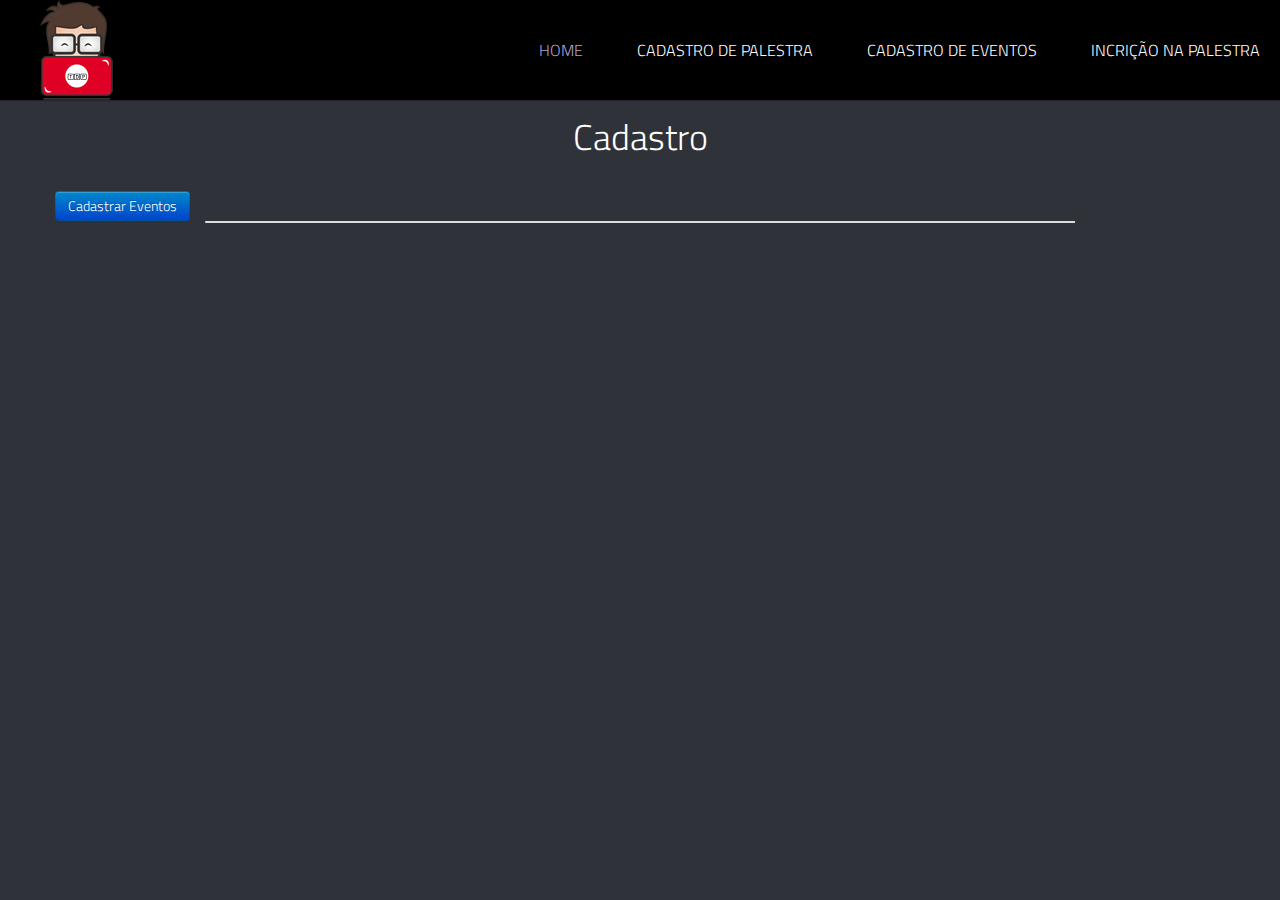
<file: front/cadastro-eventos.html>
<!DOCTYPE html>
<html lang="en-US">
<head>

	<!-- Meta Tags -->
	<meta http-equiv="Content-Type" content="text/html; charset=UTF-8" />

	<title>Tech Developers Party</title>

	<meta name="description" content="Insert Your Site Description" />

	<!-- Mobile -->
	<meta name="viewport" content="width=device-width, initial-scale=1.0">
	<meta name="HandheldFriendly" content="true"/>
	<meta name="MobileOptimized" content="320"/>



	<!-- Bootstrap -->
	<link href="_include/css/bootstrap.min.css" rel="stylesheet">
	<link href="_include/css/main.css" rel="stylesheet">
	<link href="_include/css/supersized.css" rel="stylesheet">
	<link href="_include/css/supersized.shutter.css" rel="stylesheet">
	<link href="_include/css/fancybox/jquery.fancybox.css" rel="stylesheet">
	<link href="_include/css/fonts.css" rel="stylesheet">
	<link href="_include/css/shortcodes.css" rel="stylesheet">
	<link href="_include/css/bootstrap-responsive.min.css" rel="stylesheet">
	<link href="_include/css/responsive.css" rel="stylesheet">
	<link href="_include/css/supersized.css" rel="stylesheet">
	<link href="_include/css/supersized.shutter.css" rel="stylesheet">
	<link href="_include/css/modal.css" rel="stylesheet">
	<!-- Google Fonte -->
	<link href='http://fonts.googleapis.com/css?family=Titillium+Web:400,200,200italic,300,300italic,400italic,600,600italic,700,700italic,900' rel='stylesheet' type='text/css'>

	<!-- Fav Icon -->
	<link rel="shortcut icon" href="_include/img/favicon.ico">

	<link rel="apple-touch-icon" href="_include/img/favicon.ico">
	<link rel="apple-touch-icon" sizes="114x114" href="_include/img/favicon.ico">
	<link rel="apple-touch-icon" sizes="72x72" href="_include/img/favicon.ico">
	<link rel="apple-touch-icon" sizes="144x144" href="_include/img/favicon.ico">

	<!-- Modernizr -->
	<script src="_include/js/modernizr.js"></script>
</head>

<body>

<!-- Header -->
<header>
	<div class="sticky-nav">
		<a id="mobile-nav" class="menu-nav" href="#menu-nav"></a>

		<div id="logo">
			<a id="goUp" href="#home-slider" title="Tech Developers Party">Tech Developers Party</a>
		</div>

		<nav id="menu">
			<ul id="menu-nav">
				<li class="current"><a href="index.html">Home</a></li>
				<li><a href="cadastro-palestras.html">Cadastro de Palestra</a></li>
				<li><a href="cadastro-eventos.html">Cadastro de Eventos</a></li>
				<li><a href="cadastro-usuario-palestras.html">Incrição na Palestra</a></li>
			</ul>
		</nav>
	</div>
</header>
<!-- End Header -->

<div class="container">
    <!-- Title Page -->
    <div class="row">
        <div class="span12">
            <div class="title-page-form">
                <h2 class="title">Cadastro</h2>

            </div>
        </div>
    </div>
<button id="myBtn" class="btn btn-primary">Cadastrar Eventos</button>

<div class="row">
	<div class="span9">
		<div class="table-responsive">
			<table class="table table-bordered" id="table" width="100%" cellspacing="0">
	            <thead id="colunas"></thead>
    	        <tbody id="valores"></tbody>
			</table>
		</div>
	</div>
</div>

<div class="row">
	<div class="span9" id="lista-eventos"></div>
</div>

<!-- Form -->
<div class="row">
	<div class="span9">
<!-- The Modal -->
<div id="myModal" class="modal">
	<!-- Modal content -->
	<div class="modal-content">
		<div class="modal-header">
		<span class="close">&times;</span>
		<h4>Cadastro de Eventos</h4>
		</div>
		<div class="modal-body">
		<form id="cadastro" method="POST" class="form-ficha">

				<div  class="form-inline">
					<input placeholder="Nome" class="input-l"  type="text" name="nome" / >
				</div>
	
				<div  class="form-inline">
					<label for="">Data Inicial: </label>
					<input type="date" name="datainicial">
				</div>

				<div  class="form-inline">
					<label for="">Data Final: </label>
					<input type="date" name="datafinal">
				</div>
				<div id="id-edit"></div>
				<input type="submit" id="cadastrar" name="cadastrar" value="Cadastrar" >
			</form>
		</div>
	</div>
</div>

<!-- End Footer -->

<!-- Back To Top -->
<a id="back-to-top" href="#">
	<i class="font-icon-arrow-simple-up"></i>
</a>
<!-- End Back to Top -->


<!-- Js -->
<script src="_include/js/jquery.min.js"></script>
<script src="_include/js/modal.js"></script>
<script src="_include/js/evento/cadastrarevento.js"></script>
<script src="_include/js/evento/deletarevento.js"></script>
<script src="_include/js/evento/editarevento.js"></script>
<script src="_include/js/evento/listarevento.js"></script>

<!-- End Js -->

</body>
</html>
</file>
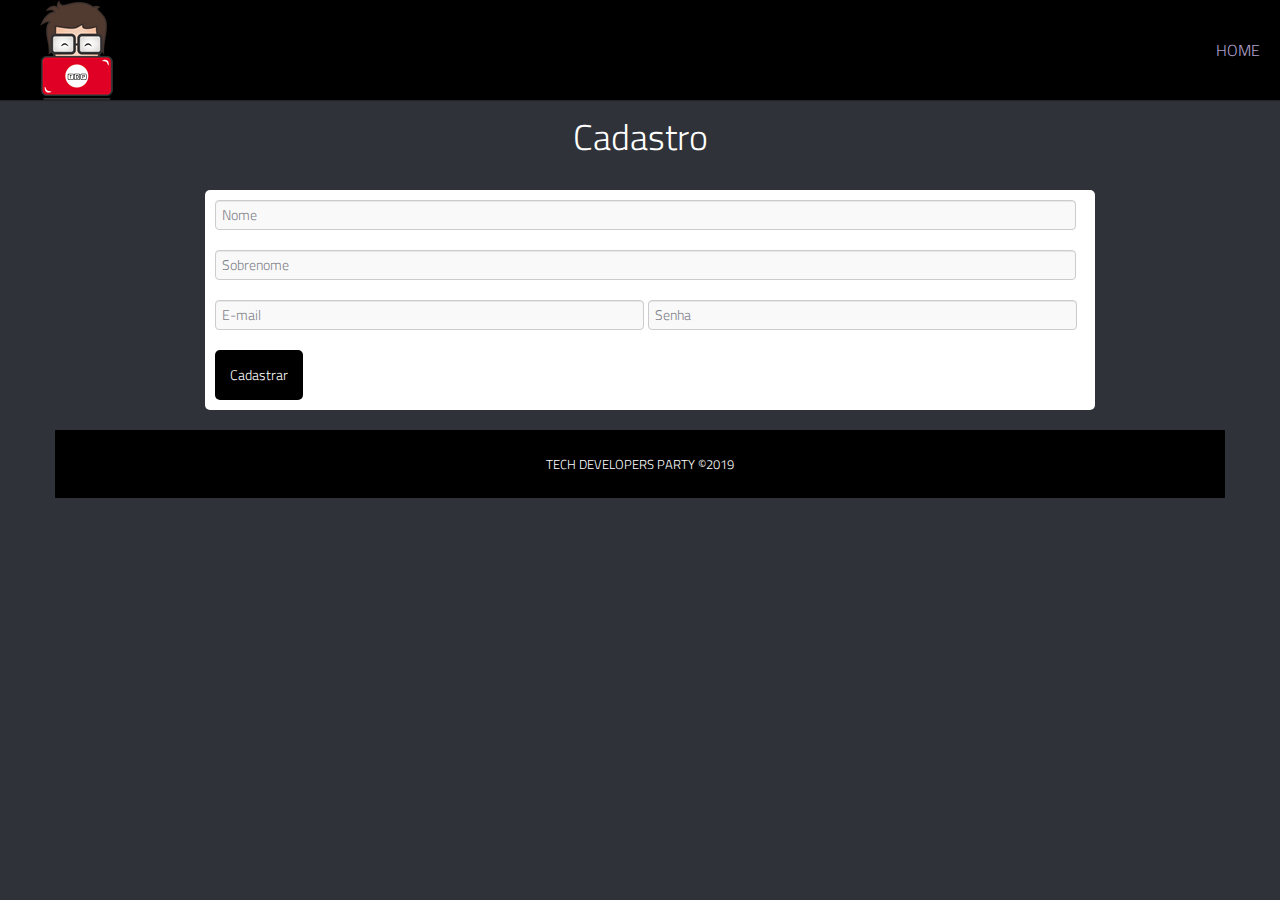
<file: front/ficha.html>
<!DOCTYPE html>
<html lang="en-US">
<head>

	<!-- Meta Tags -->
	<meta http-equiv="Content-Type" content="text/html; charset=UTF-8" />

	<title>Tech Developers Party</title>

	<meta name="description" content="Insert Your Site Description" />

	<!-- Mobile -->
	<meta name="viewport" content="width=device-width, initial-scale=1.0">
	<meta name="HandheldFriendly" content="true"/>
	<meta name="MobileOptimized" content="320"/>



	<!-- Bootstrap -->
	<link href="_include/css/bootstrap.min.css" rel="stylesheet">
	<link href="_include/css/main.css" rel="stylesheet">
	<link href="_include/css/supersized.css" rel="stylesheet">
	<link href="_include/css/supersized.shutter.css" rel="stylesheet">
	<link href="_include/css/fancybox/jquery.fancybox.css" rel="stylesheet">
	<link href="_include/css/fonts.css" rel="stylesheet">
	<link href="_include/css/shortcodes.css" rel="stylesheet">
	<link href="_include/css/bootstrap-responsive.min.css" rel="stylesheet">
	<link href="_include/css/responsive.css" rel="stylesheet">
	<link href="_include/css/supersized.css" rel="stylesheet">
	<link href="_include/css/supersized.shutter.css" rel="stylesheet">

	<!-- Google Fonte -->
	<link href='http://fonts.googleapis.com/css?family=Titillium+Web:400,200,200italic,300,300italic,400italic,600,600italic,700,700italic,900' rel='stylesheet' type='text/css'>

	<!-- Fav Icon -->
	<link rel="shortcut icon" href="_include/img/favicon.ico">

	<link rel="apple-touch-icon" href="_include/img/favicon.ico">
	<link rel="apple-touch-icon" sizes="114x114" href="_include/img/favicon.ico">
	<link rel="apple-touch-icon" sizes="72x72" href="_include/img/favicon.ico">
	<link rel="apple-touch-icon" sizes="144x144" href="_include/img/favicon.ico">

	<!-- Modernizr -->
	<script src="_include/js/modernizr.js"></script>

</head>

<body>

<!-- Header -->
<header>
	<div class="sticky-nav">
		<a id="mobile-nav" class="menu-nav" href="#menu-nav"></a>

		<div id="logo">
			<a id="goUp" href="#home-slider" title="Tech Developers Party">Tech Developers Party</a>
		</div>

		<nav id="menu">
			<ul id="menu-nav">
				<li class="current"><a href="index.html">Home</a></li>
			</ul>
		</nav>
	</div>
</header>
<!-- End Header -->

<div class="container">
    <!-- Title Page -->
    <div class="row">
        <div class="span12">
            <div class="title-page-form">
                <h2 class="title">Cadastro</h2>

            </div>
        </div>
    </div>

<!-- Form -->
<div class="row">
	<div class="span9">
		<form id="cadastro"  class="form-ficha">

			<div  class="form-inline">
				<input placeholder="Nome" class="input-l"  type="text" name="nome" / >
			</div>

			<div  class="form-inline">
				<input placeholder="Sobrenome" class="input-l"  type="text" name="sobrenome" / >
			</div>

			<div  class="form-inline">
				<input type="email" placeholder="E-mail"  name="email" />
				<input type="password" placeholder="Senha"  name="senha"/ >
			</div>
			<input type="submit" name="cadastrar" value="Cadastrar" >
		</form>
	</div>
</div>

<!-- End form -->

<!-- Footer -->
<footer>
	<p class="credits"> Tech Developers Party &copy;2019</p>
</footer>
<!-- End Footer -->

<!-- Back To Top -->
<a id="back-to-top" href="#">
	<i class="font-icon-arrow-simple-up"></i>
</a>
<!-- End Back to Top -->


<!-- Js -->
<script src="_include/js/jquery.min.js"></script>
<script src="_include/js/usuario/cadastrarusuario.js"></script>
<script src="_include/js/usuario/deletarusuario.js"></script>
<script src="_include/js/usuario/editarusuario.js"></script>
<script src="_include/js/usuario/listarusuario.js"></script>


<!-- End Js -->

</body>
</html>
</file>
<file: front/_include/css/main.css>
/*
Theme Name: Brushed
Theme URI: http://www.themes.alessioatzeni.com/html/brushed/
Author: Alessio Atzeni
Author URI: http://www.alessioatzeni.com
Description: Personal Website and Portfolio of Alessio Atzeni
Version: 1.0
*/


/* ==================================================
   Basic Styles
================================================== */

html, body {
	height: 100%;
}

html, hmtl a{
	width:100%;
	font-size: 100%;
	-webkit-text-size-adjust: 100%;
	-ms-text-size-adjust: 100%;
}

body{
	background:#2F3238;
	color:#7F8289;
	font-weight:300;
	font-size:16px;
	font-family: 'Titillium Web', sans-serif;
	line-height:28px;
}


a{
	color:#fff;
	text-decoration: none;
	cursor: pointer;

	-webkit-transition: color 0.1s linear 0s;
	   -moz-transition: color 0.1s linear 0s;
		 -o-transition: color 0.1s linear 0s;
		    transition: color 0.1s linear 0s;
}

a:hover,
a:active,
a:focus{
	outline: 0;
	color:#68519E;
	text-decoration:none;
}

a img {
	border: none;
}

a > img {
	vertical-align: bottom;
}

img {
	max-width: none;
}

strong {
  	font-weight: 500;
}

p {
	margin: 0 0 30px;
}

hr {
	border-style: dashed;
	border-color: #3C3F45;
	border-bottom: none;
	border-left: none;
	border-right: none;
	margin: 50px 0;
}

.align_left{
	float:left;
	margin:0 25px 0 0px!important;
}

.align_right{
	float:right;
	margin:0 0 0 25px!important;
}

.text_align_left {
	text-align: left;
}

.text_align_center {
	text-align: center;
}

.text_align_right {
	text-align: right;
}

.color-text {
    color: #68519E;
}

.through{
	text-decoration:line-through;
}

input, button, select, textarea {
	font-weight: 300;
	font-family: 'Titillium Web', sans-serif;
	outline: 0;
}

input:focus,
textarea:focus,
input[type="text"]:focus {
	outline: 0;
}

input:-moz-placeholder,
textarea:-moz-placeholder {
  color: #7F8289;
}

input:-ms-input-placeholder,
textarea:-ms-input-placeholder {
  color: #7F8289;
}

input::-webkit-input-placeholder,
textarea::-webkit-input-placeholder {
  color: #7F8289;
}

/* ==================================================
   Code and Pre
================================================== */

code,
pre {
  	padding: 0 3px 2px;
  	-webkit-border-radius: 3px;
       -moz-border-radius: 3px;
            border-radius: 3px;
  	color: #232527;
  	font-size: 12px;
  	font-family: Monaco, Menlo, Consolas, "Courier New", monospace;
}

code {
  	padding: 2px 4px;
  	border: 1px solid #dde4e9;
  	background-color: #F6F6F6;
  	color: #232527;
  	white-space: nowrap;
}

pre {
  	display: block;
  	margin: 70px 50px;
  	padding: 30px;
  	border: 1px solid #dde4e9;
  	-webkit-border-radius: 4px;
       -moz-border-radius: 4px;
            border-radius: 4px;
  	background-color: #FCFCFC;
  	white-space: pre;
  	white-space: pre-wrap;
  	word-wrap: break-word;
  	word-break: break-all;
  	font-size: 12px;
  	line-height: 20px;
}

pre code {
  	padding: 0;
  	border: 0;
  	background-color: transparent;
  	color: inherit;
  	white-space: pre;
  	white-space: pre-wrap;
}

.pre-scrollable {
  	overflow-y: scroll;
  	max-height: 340px;
}


/* ==================================================
   Typography
================================================== */

h1,
h2,
h3,
h4,
h5,
h6{
	margin:20px 0 0 20px 0;
	color:#FFFFFF;
	font-weight:300;
	font-family: 'Titillium Web', sans-serif;
	line-height:1.5em;
}

h1{
	font-size:48px;
}

h2{
	font-size:36px;
}

h3{
	font-size:24px;
}

h4{
	font-size:20px;
}

h5{
	font-size:18px;
}

h6{
	font-size:16px;
}

h3.spec {
	color: #68519E;
    font-size: 24px;
    font-weight: 300;
    line-height: 1em;
    margin-bottom: 30px;
    text-transform: uppercase;
}


/* ==================================================
   Margin Bottom Sets
================================================== */

.margin-0{
	margin-bottom:0 !important;
}

.margin-10{
	margin-bottom:10px !important;
}

.margin-15{
	margin-bottom:15px !important;
}

.margin-20{
	margin-bottom:20px !important;
}

.margin-30{
	margin-bottom:30px !important;
}

.margin-40{
	margin-bottom:40px !important;
}

.margin-50{
	margin-bottom:50px !important;
}

.margin-60{
	margin-bottom:60px !important;
}

.margin-70{
	margin-bottom:70px !important;
}

.margin-80{
	margin-bottom:80px !important;
}

/* ==================================================
   Home Slider
================================================== */

#home-slider {
	position: relative;
	overflow: hidden;
	height: 83%;
}

#home-slider .overlay {
	position: absolute;
	width: 100%;
	height: 100%;
	opacity: 0.7;
	filter: alpha(opacity=70);
	z-index: 0;
}

#home-slider .slider-text {
	position: absolute;
	left: 50%;
	top: 50%;
	margin: -150px 0 0 -585px;
	width: 1170px;
	height: 250px;
	text-align: center;
	z-index: 2;
}

#home-slider #slidecaption {
	width: 100%;
	line-height: 250px;
	margin: 0;
	text-align: center;
	text-shadow: none;
}

#home-slider .slide-content {
	font-size: 60px;
	color: #68519E;
	letter-spacing: -3px;
	text-transform: uppercase;
}

#home-slider .control-nav {
	position: absolute;
	width: 100%;
	background: #68519E;
	height: 50px;
	bottom: 0;
	z-index: 2;
}

#home-slider #nextslide,
#home-slider #prevslide {
	background-image: none;
	background-color: #68519E;
	display: inline-block;
	margin: 0;
	position: relative;
	top: 0;
	left: 0;
	right: 0;
	width: 50px;
	height: 50px;
	opacity: 1;
	filter: alpha(opacity=100);

	-webkit-transition: background 0.1s linear 0s;
	   -moz-transition: background 0.1s linear 0s;
		 -o-transition: background 0.1s linear 0s;
		    transition: background 0.1s linear 0s;
}

#home-slider #nextslide {
	margin-left: -3px;
}

#home-slider #nextsection {
	float:right;
}

#home-slider #nextslide:hover,
#home-slider #prevslide:hover {
	background-color:#B0A2D1;
}

#home-slider #nextslide i,
#home-slider #prevslide i {
	font-size: 16px;
	color: #FFFFFF;
	position: absolute;
	left: 50%;
	top: 50%;
	margin-top: -7px;
	line-height: 1em;
}

#home-slider #nextslide i {
	margin-left: -8px;
}

#home-slider #prevslide i {
	margin-left: -9px;
}

#home-slider ul#slide-list {
	top: 50%;
	padding: 0;
	margin:-6px 0 0 0;
}

#home-slider ul#slide-list li {
	margin-right: 12px;
}

#home-slider ul#slide-list li:last-child {
	margin-right: 0;
}

#home-slider ul#slide-list li a {
	background-color: #fff;
	background-image: none;
	width: 12px;
	height: 12px;

	-webkit-border-radius: 999px;
	-moz-border-radius: 999px;
	border-radius: 999px;

	-webkit-transition: background 0.1s linear 0s;
	   -moz-transition: background 0.1s linear 0s;
		 -o-transition: background 0.1s linear 0s;
		    transition: background 0.1s linear 0s;
}

#home-slider ul#slide-list li a:hover {
	background-color: #B0A2D1;
}

#home-slider ul#slide-list li.current-slide a,
#home-slider ul#slide-list li.current-slide a:hover {
	background-color: #B0A2D1;
}

#home-slider #nextsection {
	background-color: #68519E;
	margin: 0;
	position: relative;
	float:right;
	width: 50px;
	height: 50px;

	-webkit-transition: background 0.1s linear 0s;
	   -moz-transition: background 0.1s linear 0s;
		 -o-transition: background 0.1s linear 0s;
		    transition: background 0.1s linear 0s;
}

#home-slider #nextsection:hover {
	background-color: #B0A2D1;
}

#home-slider #nextsection i {
	font-size: 16px;
	color: #FFFFFF;
	position: absolute;
	left: 50%;
	top: 50%;
	margin-top: -7px;
	line-height: 1em;
}

#home-slider #nextsection i {
	margin-left: -7px;
}


/* ==================================================
   Header
================================================== */

header {
	width: 100%;
	z-index: 99;
}

header .sticky-nav {
	position: relative;
	width: 100%;
	height: 100px;
	background: #000;
	z-index: 1001;

	-webkit-box-shadow: 0 1px 1px rgba(0, 0, 0, 0.25);
	-moz-box-shadow: 0 1px 1px rgba(0, 0, 0, 0.25);
	box-shadow: 0 1px 1px rgba(0, 0, 0, 0.25);
}

header .sticky-nav.stuck {
	position: fixed;
	top: 0;
	left: 0;
	z-index: 1001;
}

header #logo {
	color: #FFFFFF;
	float: left;
	padding:  0;
	margin-left: 40px;
}

header #logo a {
	background: url(../img/logo.png) no-repeat;
	width: 73px;
	height: 100px;
	text-indent: -9999px;
	display: block;
	opacity: 1;
	filter: alpha(opacity=100);

	-webkit-transition: opacity 0.25s ease-in-out 0s;
	   -moz-transition: opacity 0.25s ease-in-out 0s;
		 -o-transition: opacity 0.25s ease-in-out 0s;
		    transition: opacity 0.25s ease-in-out 0s;
}

header #logo a:hover {
	opacity: 0.65;
	filter: alpha(opacity=65);
}

nav#menu {
	float: right;
	margin-right: 20px;
}

nav#menu #menu-nav {
	margin: 0;
	padding: 0;
}

nav#menu #menu-nav li {
	list-style: none;
	display: inline-block;
	margin-left: 50px;
}

nav#menu #menu-nav li:first-child {
	margin-left: 0;
}

nav#menu #menu-nav li a {
	color: #FFFFFF;
	font-size: 16px;
	font-weight: 300;
	/*line-height: 60px;*/
	display: block;
	text-transform: uppercase;
	margin-top: 40px;
}

nav#menu #menu-nav li.current a,
nav#menu #menu-nav li a:hover {
	color: #B0A2D1;
}


/* ==================================================
   Mobile Navigation
================================================== */

#mobile-nav {
	display: none;
}

.menu-nav {
	background:url(../img/menu-mobile.png) 0 0 no-repeat;
	width: 16px;
	height: 16px;
	display: block;
	margin: 22px 0 0 0;

	-webkit-transform: rotate(0deg);
	   -moz-transform: rotate(0deg);
		-ms-transform: rotate(0deg);
		 -o-transform: rotate(0deg);
			transform: rotate(0deg);

	-webkit-transition: -webkit-transform 250ms ease-out 0s;
	   -moz-transition: -moz-transform 250ms ease-out 0s;
		 -o-transition: -o-transform 250ms ease-out 0s;
		    transition: transform 250ms ease-out 0s;
}

.menu-nav.open {
	background-position: 0 -16px;

	-webkit-transform: rotate(-180deg);
	   -moz-transform: rotate(-180deg);
		-ms-transform: rotate(-180deg);
		 -o-transform: rotate(-180deg);
			transform: rotate(-180deg);

	-webkit-transition: -webkit-transform 250ms ease-out 0s;
	   -moz-transition: -moz-transform 250ms ease-out 0s;
		 -o-transition: -o-transform 250ms ease-out 0s;
		    transition: transform 250ms ease-out 0s;
}

#navigation-mobile {
	display: none;
	text-align: center;
	width: 100%;
	background: #26292E;
	border-bottom: 1px solid #2F3238;
	position: relative;
	float: left;
	z-index: 9999;
}

#navigation-mobile li {
	list-style: none;
	border-top: 1px solid #2F3238;
}

#navigation-mobile li a{
	display: block;
	font-size: 16px;
	text-transform: uppercase;
	padding: 20px 0;
}


/* ==================================================
   Section Page
================================================== */

.page {
	background: #eae9ea;
	padding: 100px 0;
	position: relative;
	z-index: 99;
}

.page-alternate {
	background: #ffffff;
	padding: 100px 0;
	position: relative;
	z-index: 99;
}

.title-page {
	text-align: center;
	margin-bottom: 100px;
}

.title-page .title {
	font-size: 48px;
	margin: 0 0 10px 0;
	color:#68519E;
}

.title-page .title-description {
	font-size: 24px;
	font-weight: 200;
	margin: 0;
	color:#000;
}
.top-table{
	background-color:#ba9cff;
}

/* ==================================================
   Section Portfolio
================================================== */

.type-work {
	color: #FFFFFF;
	font-size: 24px;
	font-weight: 300;
	margin-bottom: 30px;
	line-height: 1em;
	text-transform: uppercase;
}

.work-nav #filters {
	margin: 0;
	padding: 0;
	list-style: none;
}

.work-nav #filters li {
	margin: 0 0 30px 0;
	padding: 0;
}

.work-nav #filters li a {
	color: #7F8289;
	font-size: 16px;
	display: block;
}

.work-nav #filters li a:hover {
	color: #FFFFFF;
}

.work-nav #filters li a.selected {
	color: #68519E;
}

#thumbs {
	margin: 0;
	padding: 0;
}

#thumbs li {
	list-style-type: none;
}

.item-thumbs {
	position: relative;
	overflow: hidden;
	margin-bottom: 30px;
	cursor: pointer;
}

.item-thumbs a + img {
	width: 100%;
}

.item-thumbs .hover-wrap {
	position: absolute;
	display: block;
	width: 100%;
	height: 100%;

	opacity: 0;
	filter: alpha(opacity=0);

	-webkit-transition: all 450ms ease-out 0s;
	   -moz-transition: all 450ms ease-out 0s;
		 -o-transition: all 450ms ease-out 0s;
		    transition: all 450ms ease-out 0s;

	-webkit-transform: rotateY(180deg) scale(0.5,0.5);
	   -moz-transform: rotateY(180deg) scale(0.5,0.5);
		-ms-transform: rotateY(180deg) scale(0.5,0.5);
		 -o-transform: rotateY(180deg) scale(0.5,0.5);
			transform: rotateY(180deg) scale(0.5,0.5);
}

.item-thumbs:hover .hover-wrap,
.item-thumbs.active .hover-wrap {
	opacity: 1;
	filter: alpha(opacity=100);

	-webkit-transform: rotateY(0deg) scale(1,1);
	   -moz-transform: rotateY(0deg) scale(1,1);
		-ms-transform: rotateY(0deg) scale(1,1);
		 -o-transform: rotateY(0deg) scale(1,1);
		    transform: rotateY(0deg) scale(1,1);
}

.item-thumbs .hover-wrap .overlay-img {
	position: absolute;
	width: 100%;
	height: 100%;
	background: #68519E;

	opacity: 0.80;
	filter: alpha(opacity=80);
}

.item-thumbs .hover-wrap .overlay-img-thumb {
	position: absolute;
	top: 50%;
	left: 50%;
	margin: -16px 0 0 -16px;
	color: #FFFFFF;
	font-size: 32px;
	line-height: 1em;

	opacity: 1;
	filter: alpha(opacity=100);
}


/* ==================================================
   About Section
================================================== */

.profile-name {
	margin-bottom: 15px;
	color:#68519E;
}

.profile-description {
	margin-bottom: 25px;
}

.image-wrap {
	position: relative;
	overflow: hidden;
	margin-bottom: 25px;
	cursor: pointer;
}

.image-wrap img {
	width: 100%;
}

.image-wrap  .hover-wrap {
	position: absolute;
	display: block;
	width: 100%;
	height: 100%;

	opacity: 0;
	filter: alpha(opacity=0);

	-webkit-transition: all 450ms ease-out 0s;
	   -moz-transition: all 450ms ease-out 0s;
		 -o-transition: all 450ms ease-out 0s;
		    transition: all 450ms ease-out 0s;

	-webkit-transform: rotateY(180deg) scale(0.5,0.5);
	   -moz-transform: rotateY(180deg) scale(0.5,0.5);
		-ms-transform: rotateY(180deg) scale(0.5,0.5);
		 -o-transform: rotateY(180deg) scale(0.5,0.5);
			transform: rotateY(180deg) scale(0.5,0.5);
}

.image-wrap:hover .hover-wrap,
.image-wrap.active .hover-wrap {
	opacity: 1;
	filter: alpha(opacity=100);

	-webkit-transform: rotateY(0deg) scale(1,1);
	   -moz-transform: rotateY(0deg) scale(1,1);
		-ms-transform: rotateY(0deg) scale(1,1);
		 -o-transform: rotateY(0deg) scale(1,1);
		    transform: rotateY(0deg) scale(1,1);
}

.image-wrap .hover-wrap .overlay-img {
	position: absolute;
	width: 100%;
	height: 100%;
	background: #68519E;

	opacity: 0.80;
	filter: alpha(opacity=80);
}

.image-wrap .hover-wrap .overlay-text-thumb {
	position: absolute;
	width: 100%;
	height: 32px;
	top: 50%;
	margin: -16px 0 0 0;
	color: #FFFFFF;
	font-size: 20px;
	font-weight: 300;
	line-height: 32px;
	text-transform: uppercase;
	text-align: center;

	opacity: 1;
	filter: alpha(opacity=100);
}

.social-icons {
	margin: 0;
	padding: 0;
}

.social-icons li {
	display: inline-block;
	margin-left: 15px;
}

.social-icons li:first-child {
	margin-left: 0;
}

.social-icons li a{
	color: #FFFFFF;
	font-size: 16px;
	line-height: 1em;
	width: 16px;
	height: 16px;

	opacity: 0.3;
	filter: alpha(opacity=30);

	-webkit-transition: opacity 0.1s linear 0s;
	   -moz-transition: opacity 0.1s linear 0s;
		 -o-transition: opacity 0.1s linear 0s;
		    transition: opacity 0.1s linear 0s;
}

.social-icons li a:hover{
	opacity: 1;
	filter: alpha(opacity=100);
}

.box-fotos{
	display: inline-block;
    width: 24%;
    float: left;
    box-sizing: border-box;
    -webkit-transition: all .10s ease-in;
    overflow: hidden;
}

.box-fotos img {
    width: 200px;
    height:150px;
    margin-bottom: 10px;
    transition-duration: 0.3s;
    transition-timing-function: ease-out;
    transition-property: opacity,transform,filter;
   }

.box-fotos img:hover {
    -webkit-transform: scale(1.1);
    opacity: 0.5;
    filter: alpha(opacity=50);
}

/* ==================================================
   Contact Section
================================================== */

.contact-details h3 {
	color: #FFFFFF;
    font-size: 24px;
    font-weight: 300;
    margin-bottom: 30px;
	line-height: 1em;
    text-transform: uppercase;
}

.contact-details ul {
	margin: 0;
	padding: 0;
	list-style: none;
}

.contact-details ul li {
	margin: 0 0 20px;
	line-height: 28px;
	padding: 0;
}

#contact-form {
	margin-bottom: 0;
}

#contact-form p {
	margin-bottom: 1px;
}

#contact-form input,
#contact-form textarea {
    border: none;
	-webkit-border-radius: 0;
	-moz-border-radius: 0;
    border-radius: 0;

    -webkit-box-shadow: none;
	-moz-box-shadow: none;
	box-shadow: none;

	background: #000;
    color: #FFF;
    font-size: 16px;
    height: auto;
    padding: 15px;
	margin: 0;

    resize: none;
}

#contact-form input {
    width: 100%;
	-webkit-box-sizing: border-box;
	-moz-box-sizing: border-box;
	box-sizing: border-box;
}

#contact-form textarea {
    width: 100%;
	resize: vertical;
	-webkit-box-sizing: border-box;
	-moz-box-sizing: border-box;
	box-sizing: border-box;
}

#contact-form .submit {
    background: #000;
    color: #fff;
    cursor: pointer;
    display: inline-block;
    font-size: 18px;
    font-weight: 500;
    padding: 16px 40px;
    text-align: center;
    vertical-align: middle;
    width: auto;
	margin-top: 30px;

	-webkit-transition: background 0.1s linear 0s, color 0.1s linear 0s;
	   -moz-transition: background 0.1s linear 0s, color 0.1s linear 0s;
		 -o-transition: background 0.1s linear 0s, color 0.1s linear 0s;
		    transition: background 0.1s linear 0s, color 0.1s linear 0s;
}

#contact-form .submit:hover {
    background: #68519E;
    color: #FFFFFF;
}

#response {
	margin-top: 20px;
	color: #FFFFFF;

}


/* ==================================================
   Twitter Feed
================================================== */

#twitter-feed {
	padding: 100px 0 90px;
	text-align: center;
}

#twitter-feed .follow {
	position: absolute;
	bottom: 30px;
	left: 50%;
	margin-left: -8px;
	font-size: 16px;
}

#ticker .tweet_list {
	margin: 0;
	padding: 0;
	height: 64px;
	list-style: none;
	overflow-y: hidden;
}

#ticker .tweet_list li {
	font-size: 18px;
	height: 64px;
	line-height: 28px;
	overflow: hidden;
}

#ticker .tweet_list .tweet_time a {
	color: #7f8289;
	font-size: 14px;
	font-style: italic;
	margin-left: 10px;
}

#ticker .tweet_list .tweet_time a:hover {
	color: #FFFFFF;
}


/* ==================================================
   Social Area
================================================== */

#social-area {
    text-align: center;
}

#social-area #social ul {
	margin: 0;
	padding: 0;
}

#social-area #social ul li {
	display: inline-block;
	margin-left: 30px;
	list-style: none;
	cursor: pointer;
}

#social-area #social ul li:first-child {
	margin-left: 0;
}

#social ul li a {
	display: block;
	width: 70px;
	height: 70px;

	background: #26292E;

	-webkit-transition: all 400ms ease-out 0s;
	   -moz-transition: all 400ms ease-out 0s;
		 -o-transition: all 400ms ease-out 0s;
		    transition: all 400ms ease-out 0s;

	-webkit-transform: rotateY(180deg);
	   -moz-transform: rotateY(180deg);
		-ms-transform: rotateY(180deg);
		 -o-transform: rotateY(180deg);
			transform: rotateY(180deg);
}

#social ul li a span {
	display: inline-block;
	margin: 0;
	color: #55606a;
	font-size: 32px;
	line-height: 70px;

	opacity: 0.3;
	filter: alpha(opacity=30);

	-webkit-transition: all 400ms ease-out 0s;
	   -moz-transition: all 400ms ease-out 0s;
		 -o-transition: all 400ms ease-out 0s;
		    transition: all 400ms ease-out 0s;

	-webkit-transform: rotateY(180deg);
	   -moz-transform: rotateY(180deg);
		-ms-transform: rotateY(180deg);
		 -o-transform: rotateY(180deg);
			transform: rotateY(180deg);
}

#social ul li:hover a,
#social ul li.active a {
	background-color: #68519E;

	-webkit-transform: rotateY(0deg);
	   -moz-transform: rotateY(0deg);
		-ms-transform: rotateY(0deg);
		 -o-transform: rotateY(0deg);
		    transform: rotateY(0deg);
}

#social ul li:hover a span,
#social ul li.active a span {
	color: #FFFFFF;
	opacity: 1;
	filter: alpha(opacity=100);

	-webkit-transform: rotateY(0deg);
	   -moz-transform: rotateY(0deg);
		-ms-transform: rotateY(0deg);
		 -o-transform: rotateY(0deg);
			transform: rotateY(0deg);
}

/* ==================================================
   Footer
================================================== */

footer {
	position: relative;
	width: 100%;
	height: auto;
	background: #000;
	text-align: center;
	z-index: 99;
}

footer .credits {
	color: #FFFFFF;
	font-size: 13px;
	margin-bottom: 0;
	padding: 20px 0;
	text-transform: uppercase;
}

/* ==================================================
   Back to Top
================================================== */

#back-to-top {
	display: none;
	background-color: #3C3F45;
	margin: 0;
	position: fixed;
	bottom: 0;
	right: 0;
	width: 50px;
	height: 50px;
	z-index: 99;

	-webkit-transition: background 0.1s linear 0s;
	   -moz-transition: background 0.1s linear 0s;
		 -o-transition: background 0.1s linear 0s;
		    transition: background 0.1s linear 0s;
}

#back-to-top:hover {
	background-color:#68519E;
}

#back-to-top i {
	font-size: 16px;
	color: #FFFFFF;
	position: absolute;
	left: 50%;
	top: 50%;
	margin-top: -7px;
	line-height: 1em;
}

#back-to-top i {
	margin-left: -7px;
}


/* ==================================================
   Preloader
================================================== */

#jpreOverlay,
#jSplash {
	background-color: #2F3238;
	position: absolute;
	width: 100%;
	height: 100%;
	z-index: 700;
}

#jpreSlide{
	position: absolute;
	top: 50% !important;
	left: 50% !important;
	margin: -50px 0 0 -50px;
	width: 100px;
	height: 100px;
}

#jpreLoader {
	position: relative !important;
	width: 100% !important;
	height: 100% !important;
	top: 0 !important;
}

#jprePercentage {
	width: 50px;
	height: 50px !important;
	line-height: 50px;
	position: absolute !important;
	text-align: center;
	left: 50%;
	top: 50%;
	margin: -25px 0 0 -25px;
	z-index: 800;

	font-size: 24px;
	color: #FFFFFF;

	-webkit-animation: circle 1s infinite forwards;
	   -moz-animation: circle 1s infinite forwards;
		-ms-animation: circle 1s infinite forwards;
		 -o-animation: circle 1s infinite forwards;
			animation: circle 1s infinite forwards;
}

#circle {
	position: absolute;
	top: 50%;
	left: 50%;
	z-index: 11;
	margin: -50px 0 0 -50px;
	width: 100px;
	height: 100px;
	background: #68519E;
	-webkit-border-radius: 999px;
	-moz-border-radius: 999px;
	border-radius: 999px;
	opacity: 0;
	filter: alpha(opacity=0);

	-webkit-animation: circle 1s infinite forwards;
	   -moz-animation: circle 1s infinite forwards;
		-ms-animation: circle 1s infinite forwards;
			animation: circle 1s infinite forwards;
}

@-webkit-keyframes circle {
	0% {-webkit-transform: rotateY(0deg);
		-webkit-animation-timing-function: ease-in;
	}
	50% {-webkit-transform: rotateY(180deg);
		-webkit-animation-timing-function: ease-out;
	}
	100% {-webkit-transform: rotateY(0deg);
		-webkit-animation-timing-function: ease-in;
	}
}

@-moz-keyframes circle {
	0% {-moz-transform: rotateY(0deg);
	}
	50% {-moz-transform: rotateY(180deg);
		-moz-animation-timing-function: ease-out;
	}
	100% {-moz-transform: rotateY(0deg);
		-moz-animation-timing-function: ease-in;
	}
}

@-ms-keyframes circle {
	0% {-ms-transform: rotateY(0deg);
		-ms-animation-timing-function: ease-in;
	}
	50% {-ms-transform: rotateY(180deg);
		-ms-animation-timing-function: ease-out;
	}
	100% {-ms-transform: rotateY(0deg);
		-ms-animation-timing-function: ease-in;
	}
}

@-o-keyframes circle {
	0% {-o-transform: rotateY(0deg);
		-o-animation-timing-function: ease-in;
	}
	50% {-o-transform: rotateY(180deg);
		-o-animation-timing-function: ease-out;
	}
	100% {-o-transform: rotateY(0deg);
		-o-animation-timing-function: ease-in;
	}
}

@keyframes circle {
	0% {transform: rotateY(0deg);
		animation-timing-function: ease-in;
	}
	50% {transform: rotateY(180deg);
		animation-timing-function: ease-out;
	}
	100% {transform: rotateY(0deg);
		animation-timing-function: ease-in;
	}
}


/* ==================================================
   Isotope Filtering
================================================== */

/**** Isotope Filtering ****/

.isotope-item {
  z-index: 2;
}

.isotope-hidden.isotope-item {
  pointer-events: none;
  z-index: 1;
}

/**** Isotope CSS3 transitions ****/

.isotope,
.isotope .isotope-item {
  -webkit-transition-duration: 0.8s;
     -moz-transition-duration: 0.8s;
      -ms-transition-duration: 0.8s;
       -o-transition-duration: 0.8s;
          transition-duration: 0.8s;
}

.isotope {
  -webkit-transition-property: height, width;
     -moz-transition-property: height, width;
      -ms-transition-property: height, width;
       -o-transition-property: height, width;
          transition-property: height, width;
}

.isotope .isotope-item {
  -webkit-transition-property: -webkit-transform, opacity;
     -moz-transition-property:    -moz-transform, opacity;
      -ms-transition-property:     -ms-transform, opacity;
       -o-transition-property:      -o-transform, opacity;
          transition-property:         transform, opacity;
}

/**** disabling Isotope CSS3 transitions ****/

.isotope.no-transition,
.isotope.no-transition .isotope-item,
.isotope .isotope-item.no-transition {
  -webkit-transition-duration: 0s;
     -moz-transition-duration: 0s;
      -ms-transition-duration: 0s;
       -o-transition-duration: 0s;
          transition-duration: 0s;
}

/* End: Recommended Isotope styles */



/* disable CSS transitions for containers with infinite scrolling*/
.isotope.infinite-scrolling {
  -webkit-transition: none;
     -moz-transition: none;
      -ms-transition: none;
       -o-transition: none;
          transition: none;
}
</file>
<file: front/_include/css/fonts.css>
/* ==================================================
Font-Face Icons
================================================== */

@font-face {
	font-family: 'Icons';
	src:url('fonts/Icons.eot');
	src:url('fonts/Icons.eot?#iefix') format('embedded-opentype'),
		url('fonts/Icons.woff') format('woff'),
		url('fonts/Icons.ttf') format('truetype'),
		url('fonts/Icons.svg#Icons') format('svg');
	font-weight: normal;
	font-style: normal;
}

/* Use the following CSS code if you want to use data attributes for inserting your icons */
[data-icon]:before {
	font-family: 'Icons';
	content: attr(data-icon);
	speak: none;
	font-weight: normal;
	font-variant: normal;
	text-transform: none;
	line-height: 1;
	-webkit-font-smoothing: antialiased;
}

[class^="font-"]:before, [class*=" font-"]:before {
	font-family: 'Icons';
	speak: none;
	font-style: normal;
	font-weight: normal;
	font-variant: normal;
	text-transform: none;
	-webkit-font-smoothing: antialiased;
}

[class^="font-"],
[class*=" font-"]{
	display:inline-block;
	line-height:1em;
}

/* Use the following CSS code if you want to have a class per icon */
/*
Instead of a list of all class selectors,
you can use the generic selector below, but it's slower:
[class*="font-icon-"] {
*/
.font-icon-zoom-out, .font-icon-zoom-in, .font-icon-wrench, .font-icon-waves, .font-icon-warning, .font-icon-volume-up, .font-icon-volume-off, .font-icon-volume-down, .font-icon-viewport, .font-icon-user, .font-icon-user-border, .font-icon-upload, .font-icon-upload-2, .font-icon-unlock, .font-icon-underline, .font-icon-tint, .font-icon-time, .font-icon-text, .font-icon-text-width, .font-icon-text-height, .font-icon-tags, .font-icon-tag, .font-icon-table, .font-icon-strikethrough, .font-icon-stop, .font-icon-step-forward, .font-icon-step-backward, .font-icon-stars, .font-icon-star, .font-icon-star-line, .font-icon-star-half, .font-icon-sort, .font-icon-sort-up, .font-icon-sort-down, .font-icon-social-zerply, .font-icon-social-youtube, .font-icon-social-yelp, .font-icon-social-yahoo, .font-icon-social-wordpress, .font-icon-social-virb, .font-icon-social-vimeo, .font-icon-social-viddler, .font-icon-social-twitter, .font-icon-social-tumblr, .font-icon-social-stumbleupon, .font-icon-social-soundcloud, .font-icon-social-skype, .font-icon-social-share-this, .font-icon-social-quora, .font-icon-social-pinterest, .font-icon-social-photobucket, .font-icon-social-paypal, .font-icon-social-myspace, .font-icon-social-linkedin, .font-icon-social-last-fm, .font-icon-social-grooveshark, .font-icon-social-google-plus, .font-icon-social-github, .font-icon-social-forrst, .font-icon-social-flickr, .font-icon-social-facebook, .font-icon-social-evernote, .font-icon-social-envato, .font-icon-social-email, .font-icon-social-dribbble, .font-icon-social-digg, .font-icon-social-deviant-art, .font-icon-social-blogger, .font-icon-social-behance, .font-icon-social-bebo, .font-icon-social-addthis, .font-icon-social-500px, .font-icon-sitemap, .font-icon-signout, .font-icon-signin, .font-icon-signal, .font-icon-shopping-cart, .font-icon-search, .font-icon-rss, .font-icon-road, .font-icon-retweet, .font-icon-resize-vertical, .font-icon-resize-vertical-2, .font-icon-resize-small, .font-icon-resize-horizontal, .font-icon-resize-horizontal-2, .font-icon-resize-fullscreen, .font-icon-resize-full, .font-icon-repeat, .font-icon-reorder, .font-icon-remove, .font-icon-remove-sign, .font-icon-remove-circle, .font-icon-read-more, .font-icon-random, .font-icon-question-sign, .font-icon-pushpin, .font-icon-pushpin-2, .font-icon-print, .font-icon-plus, .font-icon-plus-sign, .font-icon-play, .font-icon-picture, .font-icon-phone, .font-icon-phone-sign, .font-icon-phone-boxed, .font-icon-pause, .font-icon-paste, .font-icon-paper-clip, .font-icon-ok, .font-icon-ok-sign, .font-icon-ok-circle, .font-icon-music, .font-icon-move, .font-icon-money, .font-icon-minus, .font-icon-minus-sign, .font-icon-map, .font-icon-map-marker, .font-icon-map-marker-2, .font-icon-magnet, .font-icon-magic, .font-icon-lock, .font-icon-list, .font-icon-list-3, .font-icon-list-2, .font-icon-link, .font-icon-layer, .font-icon-key, .font-icon-italic, .font-icon-info, .font-icon-indent-right, .font-icon-indent-left, .font-icon-inbox, .font-icon-inbox-empty, .font-icon-home, .font-icon-heart, .font-icon-heart-line, .font-icon-headphones, .font-icon-headphones-line, .font-icon-headphones-line-2, .font-icon-headphones-2, .font-icon-hdd, .font-icon-group, .font-icon-grid, .font-icon-grid-large, .font-icon-globe_line, .font-icon-glass, .font-icon-glass_2, .font-icon-gift, .font-icon-forward, .font-icon-font, .font-icon-folder-open, .font-icon-folder-close, .font-icon-flag, .font-icon-fire, .font-icon-film, .font-icon-file, .font-icon-file-empty, .font-icon-fast-forward, .font-icon-fast-backward, .font-icon-facetime, .font-icon-eye, .font-icon-eye_disable, .font-icon-expand-view, .font-icon-expand-view-3, .font-icon-expand-view-2, .font-icon-expand-vertical, .font-icon-expand-horizontal, .font-icon-exclamation, .font-icon-email, .font-icon-email_2, .font-icon-eject, .font-icon-edit, .font-icon-edit-check, .font-icon-download, .font-icon-download_2, .font-icon-dashboard, .font-icon-credit-card, .font-icon-copy, .font-icon-comments, .font-icon-comments-line, .font-icon-comment, .font-icon-comment-line, .font-icon-columns, .font-icon-columns-2, .font-icon-cogs, .font-icon-cog, .font-icon-cloud, .font-icon-check, .font-icon-check-empty, .font-icon-certificate, .font-icon-camera, .font-icon-calendar, .font-icon-bullhorn, .font-icon-briefcase, .font-icon-bookmark, .font-icon-book, .font-icon-bolt, .font-icon-bold, .font-icon-blockquote, .font-icon-bell, .font-icon-beaker, .font-icon-barcode, .font-icon-ban-circle, .font-icon-ban-chart, .font-icon-ban-chart-2, .font-icon-backward, .font-icon-asterisk, .font-icon-arrow-simple-up, .font-icon-arrow-simple-up-circle, .font-icon-arrow-simple-right, .font-icon-arrow-simple-right-circle, .font-icon-arrow-simple-left, .font-icon-arrow-simple-left-circle, .font-icon-arrow-simple-down, .font-icon-arrow-simple-down-circle, .font-icon-arrow-round-up, .font-icon-arrow-round-up-circle, .font-icon-arrow-round-right, .font-icon-arrow-round-right-circle, .font-icon-arrow-round-left, .font-icon-arrow-round-left-circle, .font-icon-arrow-round-down, .font-icon-arrow-round-down-circle, .font-icon-arrow-light-up, .font-icon-arrow-light-round-up, .font-icon-arrow-light-round-up-circle, .font-icon-arrow-light-round-right, .font-icon-arrow-light-round-right-circle, .font-icon-arrow-light-round-left, .font-icon-arrow-light-round-left-circle, .font-icon-arrow-light-round-down, .font-icon-arrow-light-round-down-circle, .font-icon-arrow-light-right, .font-icon-arrow-light-left, .font-icon-arrow-light-down, .font-icon-align-right, .font-icon-align-left, .font-icon-align-justify, .font-icon-align-center, .font-icon-adjust {
	font-family: 'Icons';
	speak: none;
	font-style: normal;
	font-weight: normal;
	font-variant: normal;
	text-transform: none;
	line-height: 1;
	-webkit-font-smoothing: antialiased;
}
.font-icon-zoom-out:before {
	content: "\e000";
}
.font-icon-zoom-in:before {
	content: "\e001";
}
.font-icon-wrench:before {
	content: "\e002";
}
.font-icon-waves:before {
	content: "\e003";
}
.font-icon-warning:before {
	content: "\e004";
}
.font-icon-volume-up:before {
	content: "\e005";
}
.font-icon-volume-off:before {
	content: "\e006";
}
.font-icon-volume-down:before {
	content: "\e007";
}
.font-icon-viewport:before {
	content: "\e008";
}
.font-icon-user:before {
	content: "\e009";
}
.font-icon-user-border:before {
	content: "\e00a";
}
.font-icon-upload:before {
	content: "\e00b";
}
.font-icon-upload-2:before {
	content: "\e00c";
}
.font-icon-unlock:before {
	content: "\e00d";
}
.font-icon-underline:before {
	content: "\e00e";
}
.font-icon-tint:before {
	content: "\e00f";
}
.font-icon-time:before {
	content: "\e010";
}
.font-icon-text:before {
	content: "\e011";
}
.font-icon-text-width:before {
	content: "\e012";
}
.font-icon-text-height:before {
	content: "\e013";
}
.font-icon-tags:before {
	content: "\e014";
}
.font-icon-tag:before {
	content: "\e015";
}
.font-icon-table:before {
	content: "\e016";
}
.font-icon-strikethrough:before {
	content: "\e017";
}
.font-icon-stop:before {
	content: "\e018";
}
.font-icon-step-forward:before {
	content: "\e019";
}
.font-icon-step-backward:before {
	content: "\e01a";
}
.font-icon-stars:before {
	content: "\e01b";
}
.font-icon-star:before {
	content: "\e01c";
}
.font-icon-star-line:before {
	content: "\e01d";
}
.font-icon-star-half:before {
	content: "\e01e";
}
.font-icon-sort:before {
	content: "\e01f";
}
.font-icon-sort-up:before {
	content: "\e020";
}
.font-icon-sort-down:before {
	content: "\e021";
}
.font-icon-social-zerply:before {
	content: "\e022";
}
.font-icon-social-youtube:before {
	content: "\e023";
}
.font-icon-social-yelp:before {
	content: "\e024";
}
.font-icon-social-yahoo:before {
	content: "\e025";
}
.font-icon-social-wordpress:before {
	content: "\e026";
}
.font-icon-social-virb:before {
	content: "\e027";
}
.font-icon-social-vimeo:before {
	content: "\e028";
}
.font-icon-social-viddler:before {
	content: "\e029";
}
.font-icon-social-twitter:before {
	content: "\e02a";
}
.font-icon-social-tumblr:before {
	content: "\e02b";
}
.font-icon-social-stumbleupon:before {
	content: "\e02c";
}
.font-icon-social-soundcloud:before {
	content: "\e02d";
}
.font-icon-social-skype:before {
	content: "\e02e";
}
.font-icon-social-share-this:before {
	content: "\e02f";
}
.font-icon-social-quora:before {
	content: "\e030";
}
.font-icon-social-pinterest:before {
	content: "\e031";
}
.font-icon-social-photobucket:before {
	content: "\e032";
}
.font-icon-social-paypal:before {
	content: "\e033";
}
.font-icon-social-myspace:before {
	content: "\e034";
}
.font-icon-social-linkedin:before {
	content: "\e035";
}
.font-icon-social-last-fm:before {
	content: "\e036";
}
.font-icon-social-grooveshark:before {
	content: "\e037";
}
.font-icon-social-google-plus:before {
	content: "\e038";
}
.font-icon-social-github:before {
	content: "\e039";
}
.font-icon-social-forrst:before {
	content: "\e03a";
}
.font-icon-social-flickr:before {
	content: "\e03b";
}
.font-icon-social-facebook:before {
	content: "\e03c";
}
.font-icon-social-evernote:before {
	content: "\e03d";
}
.font-icon-social-envato:before {
	content: "\e03e";
}
.font-icon-social-email:before {
	content: "\e03f";
}
.font-icon-social-dribbble:before {
	content: "\e040";
}
.font-icon-social-digg:before {
	content: "\e041";
}
.font-icon-social-deviant-art:before {
	content: "\e042";
}
.font-icon-social-blogger:before {
	content: "\e043";
}
.font-icon-social-behance:before {
	content: "\e044";
}
.font-icon-social-bebo:before {
	content: "\e045";
}
.font-icon-social-addthis:before {
	content: "\e046";
}
.font-icon-social-500px:before {
	content: "\e047";
}
.font-icon-sitemap:before {
	content: "\e048";
}
.font-icon-signout:before {
	content: "\e049";
}
.font-icon-signin:before {
	content: "\e04a";
}
.font-icon-signal:before {
	content: "\e04b";
}
.font-icon-shopping-cart:before {
	content: "\e04c";
}
.font-icon-search:before {
	content: "\e04d";
}
.font-icon-rss:before {
	content: "\e04e";
}
.font-icon-road:before {
	content: "\e04f";
}
.font-icon-retweet:before {
	content: "\e050";
}
.font-icon-resize-vertical:before {
	content: "\e051";
}
.font-icon-resize-vertical-2:before {
	content: "\e052";
}
.font-icon-resize-small:before {
	content: "\e053";
}
.font-icon-resize-horizontal:before {
	content: "\e054";
}
.font-icon-resize-horizontal-2:before {
	content: "\e055";
}
.font-icon-resize-fullscreen:before {
	content: "\e056";
}
.font-icon-resize-full:before {
	content: "\e057";
}
.font-icon-repeat:before {
	content: "\e058";
}
.font-icon-reorder:before {
	content: "\e059";
}
.font-icon-remove:before {
	content: "\e05a";
}
.font-icon-remove-sign:before {
	content: "\e05b";
}
.font-icon-remove-circle:before {
	content: "\e05c";
}
.font-icon-read-more:before {
	content: "\e05d";
}
.font-icon-random:before {
	content: "\e05e";
}
.font-icon-question-sign:before {
	content: "\e05f";
}
.font-icon-pushpin:before {
	content: "\e060";
}
.font-icon-pushpin-2:before {
	content: "\e061";
}
.font-icon-print:before {
	content: "\e062";
}
.font-icon-plus:before {
	content: "\e063";
}
.font-icon-plus-sign:before {
	content: "\e064";
}
.font-icon-play:before {
	content: "\e065";
}
.font-icon-picture:before {
	content: "\e066";
}
.font-icon-phone:before {
	content: "\e067";
}
.font-icon-phone-sign:before {
	content: "\e068";
}
.font-icon-phone-boxed:before {
	content: "\e069";
}
.font-icon-pause:before {
	content: "\e06a";
}
.font-icon-paste:before {
	content: "\e06b";
}
.font-icon-paper-clip:before {
	content: "\e06c";
}
.font-icon-ok:before {
	content: "\e06d";
}
.font-icon-ok-sign:before {
	content: "\e06e";
}
.font-icon-ok-circle:before {
	content: "\e06f";
}
.font-icon-music:before {
	content: "\e070";
}
.font-icon-move:before {
	content: "\e071";
}
.font-icon-money:before {
	content: "\e072";
}
.font-icon-minus:before {
	content: "\e073";
}
.font-icon-minus-sign:before {
	content: "\e074";
}
.font-icon-map:before {
	content: "\e075";
}
.font-icon-map-marker:before {
	content: "\e076";
}
.font-icon-map-marker-2:before {
	content: "\e077";
}
.font-icon-magnet:before {
	content: "\e078";
}
.font-icon-magic:before {
	content: "\e079";
}
.font-icon-lock:before {
	content: "\e07a";
}
.font-icon-list:before {
	content: "\e07b";
}
.font-icon-list-3:before {
	content: "\e07c";
}
.font-icon-list-2:before {
	content: "\e07d";
}
.font-icon-link:before {
	content: "\e07e";
}
.font-icon-layer:before {
	content: "\e07f";
}
.font-icon-key:before {
	content: "\e080";
}
.font-icon-italic:before {
	content: "\e081";
}
.font-icon-info:before {
	content: "\e082";
}
.font-icon-indent-right:before {
	content: "\e083";
}
.font-icon-indent-left:before {
	content: "\e084";
}
.font-icon-inbox:before {
	content: "\e085";
}
.font-icon-inbox-empty:before {
	content: "\e086";
}
.font-icon-home:before {
	content: "\e087";
}
.font-icon-heart:before {
	content: "\e088";
}
.font-icon-heart-line:before {
	content: "\e089";
}
.font-icon-headphones:before {
	content: "\e08a";
}
.font-icon-headphones-line:before {
	content: "\e08b";
}
.font-icon-headphones-line-2:before {
	content: "\e08c";
}
.font-icon-headphones-2:before {
	content: "\e08d";
}
.font-icon-hdd:before {
	content: "\e08e";
}
.font-icon-group:before {
	content: "\e08f";
}
.font-icon-grid:before {
	content: "\e090";
}
.font-icon-grid-large:before {
	content: "\e091";
}
.font-icon-globe_line:before {
	content: "\e092";
}
.font-icon-glass:before {
	content: "\e093";
}
.font-icon-glass_2:before {
	content: "\e094";
}
.font-icon-gift:before {
	content: "\e095";
}
.font-icon-forward:before {
	content: "\e096";
}
.font-icon-font:before {
	content: "\e097";
}
.font-icon-folder-open:before {
	content: "\e098";
}
.font-icon-folder-close:before {
	content: "\e099";
}
.font-icon-flag:before {
	content: "\e09a";
}
.font-icon-fire:before {
	content: "\e09b";
}
.font-icon-film:before {
	content: "\e09c";
}
.font-icon-file:before {
	content: "\e09d";
}
.font-icon-file-empty:before {
	content: "\e09e";
}
.font-icon-fast-forward:before {
	content: "\e09f";
}
.font-icon-fast-backward:before {
	content: "\e0a0";
}
.font-icon-facetime:before {
	content: "\e0a1";
}
.font-icon-eye:before {
	content: "\e0a2";
}
.font-icon-eye_disable:before {
	content: "\e0a3";
}
.font-icon-expand-view:before {
	content: "\e0a4";
}
.font-icon-expand-view-3:before {
	content: "\e0a5";
}
.font-icon-expand-view-2:before {
	content: "\e0a6";
}
.font-icon-expand-vertical:before {
	content: "\e0a7";
}
.font-icon-expand-horizontal:before {
	content: "\e0a8";
}
.font-icon-exclamation:before {
	content: "\e0a9";
}
.font-icon-email:before {
	content: "\e0aa";
}
.font-icon-email_2:before {
	content: "\e0ab";
}
.font-icon-eject:before {
	content: "\e0ac";
}
.font-icon-edit:before {
	content: "\e0ad";
}
.font-icon-edit-check:before {
	content: "\e0ae";
}
.font-icon-download:before {
	content: "\e0af";
}
.font-icon-download_2:before {
	content: "\e0b0";
}
.font-icon-dashboard:before {
	content: "\e0b1";
}
.font-icon-credit-card:before {
	content: "\e0b2";
}
.font-icon-copy:before {
	content: "\e0b3";
}
.font-icon-comments:before {
	content: "\e0b4";
}
.font-icon-comments-line:before {
	content: "\e0b5";
}
.font-icon-comment:before {
	content: "\e0b6";
}
.font-icon-comment-line:before {
	content: "\e0b7";
}
.font-icon-columns:before {
	content: "\e0b8";
}
.font-icon-columns-2:before {
	content: "\e0b9";
}
.font-icon-cogs:before {
	content: "\e0ba";
}
.font-icon-cog:before {
	content: "\e0bb";
}
.font-icon-cloud:before {
	content: "\e0bc";
}
.font-icon-check:before {
	content: "\e0bd";
}
.font-icon-check-empty:before {
	content: "\e0be";
}
.font-icon-certificate:before {
	content: "\e0bf";
}
.font-icon-camera:before {
	content: "\e0c0";
}
.font-icon-calendar:before {
	content: "\e0c1";
}
.font-icon-bullhorn:before {
	content: "\e0c2";
}
.font-icon-briefcase:before {
	content: "\e0c3";
}
.font-icon-bookmark:before {
	content: "\e0c4";
}
.font-icon-book:before {
	content: "\e0c5";
}
.font-icon-bolt:before {
	content: "\e0c6";
}
.font-icon-bold:before {
	content: "\e0c7";
}
.font-icon-blockquote:before {
	content: "\e0c8";
}
.font-icon-bell:before {
	content: "\e0c9";
}
.font-icon-beaker:before {
	content: "\e0ca";
}
.font-icon-barcode:before {
	content: "\e0cb";
}
.font-icon-ban-circle:before {
	content: "\e0cc";
}
.font-icon-ban-chart:before {
	content: "\e0cd";
}
.font-icon-ban-chart-2:before {
	content: "\e0ce";
}
.font-icon-backward:before {
	content: "\e0cf";
}
.font-icon-asterisk:before {
	content: "\e0d0";
}
.font-icon-arrow-simple-up:before {
	content: "\e0d1";
}
.font-icon-arrow-simple-up-circle:before {
	content: "\e0d2";
}
.font-icon-arrow-simple-right:before {
	content: "\e0d3";
}
.font-icon-arrow-simple-right-circle:before {
	content: "\e0d4";
}
.font-icon-arrow-simple-left:before {
	content: "\e0d5";
}
.font-icon-arrow-simple-left-circle:before {
	content: "\e0d6";
}
.font-icon-arrow-simple-down:before {
	content: "\e0d7";
}
.font-icon-arrow-simple-down-circle:before {
	content: "\e0d8";
}
.font-icon-arrow-round-up:before {
	content: "\e0d9";
}
.font-icon-arrow-round-up-circle:before {
	content: "\e0da";
}
.font-icon-arrow-round-right:before {
	content: "\e0db";
}
.font-icon-arrow-round-right-circle:before {
	content: "\e0dc";
}
.font-icon-arrow-round-left:before {
	content: "\e0dd";
}
.font-icon-arrow-round-left-circle:before {
	content: "\e0de";
}
.font-icon-arrow-round-down:before {
	content: "\e0df";
}
.font-icon-arrow-round-down-circle:before {
	content: "\e0e0";
}
.font-icon-arrow-light-up:before {
	content: "\e0e1";
}
.font-icon-arrow-light-round-up:before {
	content: "\e0e2";
}
.font-icon-arrow-light-round-up-circle:before {
	content: "\e0e3";
}
.font-icon-arrow-light-round-right:before {
	content: "\e0e4";
}
.font-icon-arrow-light-round-right-circle:before {
	content: "\e0e5";
}
.font-icon-arrow-light-round-left:before {
	content: "\e0e6";
}
.font-icon-arrow-light-round-left-circle:before {
	content: "\e0e7";
}
.font-icon-arrow-light-round-down:before {
	content: "\e0e8";
}
.font-icon-arrow-light-round-down-circle:before {
	content: "\e0e9";
}
.font-icon-arrow-light-right:before {
	content: "\e0ea";
}
.font-icon-arrow-light-left:before {
	content: "\e0eb";
}
.font-icon-arrow-light-down:before {
	content: "\e0ec";
}
.font-icon-align-right:before {
	content: "\e0ed";
}
.font-icon-align-left:before {
	content: "\e0ee";
}
.font-icon-align-justify:before {
	content: "\e0ef";
}
.font-icon-align-center:before {
	content: "\e0f0";
}
.font-icon-adjust:before {
	content: "\e0f1";
}
</file>
<file: front/_include/css/shortcodes.css>
/* ==================================================
   Buttons
================================================== */

.button {
  	display: inline-block;
  	margin-bottom: 0;
  	padding: 13px 26px;
  	-webkit-border-radius: 0;
       -moz-border-radius: 0;
            border-radius: 0;
  	background-color: #3C3F45;
  	color: #23262C;
  	vertical-align: middle;
  	text-align: center;
  	text-transform: uppercase;
  	font-weight:500;
  	font-size: 16px;
  	cursor: pointer;
	border:none;
  
	-webkit-transition: all 0.1s linear;
       -moz-transition: all 0.1s linear;
         -o-transition: all 0.1s linear;
            transition: all 0.1s linear;
  	*border: 0;
  	*zoom: 1;
}

/*--- Hover/Active/Focus State ---*/

.button:hover,
.button:active,
.button:focus {
	background-color: #DE5E60;
	color:#FFFFFF;
}

/* --- Button Sizes --- */

.button.button-large {
  	padding: 16px 30px;
  	font-size: 18px;
}

.button.button-small {
  	padding: 8px 18px;
  	font-size: 14px;
}

.button.button-mini {
  	padding: 4px 12px;
  	font-size: 12px;
}

.button.button-block {
	padding-right: 0;
	padding-left: 0;
	width: 100%;	
}

.button + .button {
	margin-left: 10px;	
}

/* ==================================================
   Accordion & Toggle
================================================== */

.accordion {
  	margin-bottom: 20px;
}

.accordion-group {
  	margin-bottom: 4px;
  	border: none;
  	-webkit-border-radius: 0;
       -moz-border-radius: 0;
          	border-radius: 0;
}

.accordion-heading {
  	border-bottom: 0 none;
}

.accordion-heading .accordion-toggle {
	position: relative;
  	display: block;
  	padding: 15px;
	background:#000;
	color: #fff;
	font-size: 18px;
	font-weight: 600;
	text-transform: uppercase;
	
	-webkit-transition: all 0.1s linear 0s;
	-moz-transition: all 0.1s linear 0s;
	-ms-transition: all 0.1s linear 0s;
	-o-transition: all 0.1s linear 0s;
	transition: all 0.1s linear 0s;
}

.accordion-toggle {
  	cursor: pointer;
}

.accordion-heading:hover .accordion-toggle,
.accordion-heading:hover .accordion-toggle.inactive {
	background:#68519E;
	color:#FFFFFF;
}

.accordion-heading .accordion-toggle.active {
	background:#68519E;
	color:#FFFFFF;
}

.accordion-heading .accordion-toggle.inactive {
	background:#3C3F45;
}

.accordion-heading.accordionize .accordion-toggle span,
.accordion-heading.togglize .accordion-toggle span {
    position: absolute;
    top: 50%;
    right: 20px;
    margin: -8px 0 0 0;
    color: #fff;
    font-size: 18px;
	
	-webkit-transition: all 0.1s linear 0s;
	-moz-transition: all 0.1s linear 0s;
	-ms-transition: all 0.1s linear 0s;
	-o-transition: all 0.1s linear 0s;
	transition: all 0.1s linear 0s;
}

.accordion-heading:hover .accordion-toggle span {
	color: #FFFFFF;
}

.accordion-heading .accordion-toggle.active span,
.accordion-heading:hover .accordion-toggle.inactive span {
	color: #FFFFFF;	
}

.accordion-heading.accordionize .accordion-toggle.active span,
.accordion-heading.togglize .accordion-toggle.active span {
	-webkit-transform: rotate(180deg);
	-moz-transform: rotate(180deg);
	-ms-transform: rotate(180deg);
	-o-transform: rotate(180deg);
	transform: rotate(180deg);
}

.accordion-heading.togglize .accordion-toggle span {
	margin: -8px 0 0 0;
	font-size: 18px;
}

.accordion-heading.togglize .accordion-toggle.active span {
	opacity:0;
	filter: alpha(opacity=0);
}

.accordion-heading.togglize .accordion-toggle.active span + span {
	opacity:1;
	filter: alpha(opacity=100);
}

.accordion-inner {
	background: #26292E;
  	padding: 16px 20px;
	border: none;
	margin-bottom:5px;
}


/* ==================================================
   Alerts
================================================== */

.alert {
  	margin-bottom: 20px;
  	padding: 15px 35px 15px 15px;
	border: none;
	text-shadow: none;
  	-webkit-border-radius: 0px;
       -moz-border-radius: 0px;
          	border-radius: 0px;
  	background-color: #DBA571;
}

.alert,
.alert h4 {
	color: #FFFFFF;
}

.alert h4 {
  	margin: 0;
}

.alert .close {
 	position: relative;
  	top: 2px;
  	right: -22px;
  	line-height: 20px;
	color: #FFFFFF;	
	text-shadow: none;
	
	-webkit-transition: opacity 0.1s linear 0s;
	-moz-transition: opacity 0.1s linear 0s;
	-ms-transition: opacity 0.1s linear 0s;
	-o-transition: opacity 0.1s linear 0s;
	transition: opacity 0.1s linear 0s;
}

.alert .close:hover {
	opacity: 1;	
}

.alert-standard {
  	background-color: #3C3F45;
}

.alert-success {
  	background-color: #1F7F5C;
}

.alert-danger,
.alert-error {
  	background-color: #E56C69;
}

.alert-info {
  	background-color: #5A9AA8;
}


.alert-block {
  	padding-top: 14px;
    padding-bottom: 14px;
}

.alert-block > p,
.alert-block > ul {
  	margin-bottom: 0;
}

.alert-block p + p {
  	margin-top: 5px;
}

/* ==================================================
   Tabs
================================================== */

.nav {
 	margin-bottom: 0px;
  	margin-left: 0;
  	list-style: none;
}

.nav > li > a {
  	display: block;
  	color: #23262C;
  	font-size: 18px;
	font-weight: 600;
	text-transform: uppercase;
	border: none;
  	-webkit-border-radius: 0;
       -moz-border-radius: 0;
          	border-radius: 0;
}

.nav > li > a:hover,
.nav > li > a:focus {
  	background-color: #DE5E60;
	color: #FFFFFF;
  	text-decoration: none;
  	display: block;
}

.nav > li > a > img {
  	max-width: none;
}

.nav > .pull-right {
  	float: right;
}

.nav-tabs {
  	*zoom: 1;
}

.nav-tabs:before,
.nav-tabs:after {
  	display: table;
  	content: "";
  	line-height: 0;
}

.nav-tabs:after {
  	clear: both;
}

.nav-tabs {
  	border-bottom: none;
}

.nav-tabs > li {
	float: left;
	margin: 0 4px 0 0;
}

.nav-tabs > li > a {
	background: #3C3F45;
	padding:15px;
  	line-height: 20px;
}

.nav-tabs > .active > a,
.nav-tabs > .active > a:hover,
.nav-tabs > .active > a:focus {
	border: none;
  	background-color: #DE5E60;
	color: #FFFFFF;
  	cursor: default;
}

.tabbable {
  	*zoom: 1;
}

.tabbable:before,
.tabbable:after {
  	display: table;
  	content: "";
  	line-height: 0;
}

.tabbable:after {
  	clear: both;
}

.tab-content {
  	overflow: auto;
	padding: 20px;
	background: #26292E;
}

.tab-content > .tab-pane {
  	display: none;
}

.tab-content > .active {
  	display: block;
}


/* ==================================================
   Blockquotes
================================================== */

blockquote {
  	padding: 15px 20px;
  	border-left: 2px solid #DE5E60;
}

blockquote p {
  margin-bottom: 0;
  font-size: 18px;
  line-height: 28px;
}

blockquote small {
  	display: block;
  	color: #65676c;
  	font-weight:400;
  	font-size: 13px;
  	line-height: 20px;
	margin-top: 10px;
}

blockquote small:before {
  	content: '';
}

/* ==================================================
   Tooltip
================================================== */

.tooltip {
  	position: absolute;
  	z-index: 999;
  	display: block;
  	visibility: visible;
  	padding: 5px;
  	font-weight:400;
  	font-size: 14px;
  	opacity: 0;
  	filter: alpha(opacity=0);
}

.tooltip.in {
  	opacity: 1;
  	filter: alpha(opacity=100);
}

.tooltip.top {
  	margin-top: -3px;
}

.tooltip.right {
  	margin-left: 3px;
}

.tooltip.bottom {
  	margin-top: 3px;
}

.tooltip.left {
  	margin-left: -3px;
}

.tooltip-inner {
  	padding: 16px;
  	max-width: 300px;
  	-webkit-border-radius: 0;
       -moz-border-radius: 0;
          	border-radius: 0;
  	background-color: #FFFFFF;
  	color: #26292E;
  	text-align: center;
  	text-decoration: none;
}

.tooltip-arrow {
  	position: absolute;
  	width: 0;
  	height: 0;
  	border-style: solid;
  	border-color: transparent;
}

.tooltip.top .tooltip-arrow {
  	bottom: 0;
  	left: 50%;
  	margin-left: -15px;
  	border-width: 10px 10px 0;
  	border-top-color: #FFFFFF;
}

.tooltip.right .tooltip-arrow {
  	top: 50%;
  	left: 0;
  	margin-top: -15px;
  	border-width: 10px 10px 10px 0;
  	border-right-color: #FFFFFF;
}

.tooltip.left .tooltip-arrow {
  	top: 50%;
  	right: 0;
  	margin-top: -15px;
  	border-width: 10px 0 10px 10px;
  	border-left-color: #FFFFFF;
}

.tooltip.bottom .tooltip-arrow {
  	top: 0;
  	left: 50%;
  	margin-left: -15px;
  	border-width: 0 10px 10px;
  	border-bottom-color: #FFFFFF;
}

/* ==================================================
   Info Block
================================================== */

.info-block {
    border-left: 2px solid #DE5E60;
    overflow: hidden;
    padding: 20px;
    position: relative;
}

.info-text {
    padding-right: 20%;
    position: relative;
}

.info-block h3 {
    font-size: 24px;
	line-height: 1em;
	text-transform: uppercase;
}

.info-block p {
	margin-bottom: 0;	
}

.info-block a.button {
    margin-top: -20px;
    position: absolute;
    right: 0;
    top: 50%;
}

/* ==================================================
   Video
================================================== */

.video-container {
    position: relative;
    padding-bottom: 56.25%; /* 16/9 ratio */
    padding-top: 30px; /* IE6 workaround*/
    height: 0;
    overflow: hidden;
}

.video-container iframe,
.video-container object,
.video-container embed {
    position: absolute;
    top: 0;
    left: 0;
    width: 100%;
    height: 100%;
	border: none;
}


/* ==================================================
   Icons Example
================================================== */

.icons-example ul {
	margin: 0;
	padding: 0;
	text-align: center;
}

.icons-example ul li {
	display: inline-block;
	margin: 15px;
	list-style: none;
	cursor: pointer;
}

.icons-example ul li a {
	display: block;
	width: 70px;
	height: 70px;

	background: #26292E;
	
	-webkit-transition: all 400ms ease-out 0s;	
	   -moz-transition: all 400ms ease-out 0s;
		 -o-transition: all 400ms ease-out 0s;
		    transition: all 400ms ease-out 0s;
		  
	-webkit-transform: rotateY(0deg);
	   -moz-transform: rotateY(0deg);
		-ms-transform: rotateY(0deg);
		 -o-transform: rotateY(0deg);
			transform: rotateY(0deg);	
}

.icons-example ul li a span {
	display: inline-block;
	margin: 0;
	color: #55606a;
	font-size: 32px;
	line-height: 70px;
	
	opacity: 0.3;
	filter: alpha(opacity=30);
	
	-webkit-transition: all 400ms ease-out 0s;	
	   -moz-transition: all 400ms ease-out 0s;
		 -o-transition: all 400ms ease-out 0s;
		    transition: all 400ms ease-out 0s;
		  
	-webkit-transform: rotateY(0deg);
	   -moz-transform: rotateY(0deg);
		-ms-transform: rotateY(0deg);
		 -o-transform: rotateY(0deg);
			transform: rotateY(0deg);
}

.icons-example ul li:hover a,
.icons-example ul li.active a {
	background-color: #DE5E60;	
	
	-webkit-transform: rotateY(180deg);
	   -moz-transform: rotateY(180deg);
		-ms-transform: rotateY(180deg);
		 -o-transform: rotateY(180deg);
		    transform: rotateY(180deg);
}

.icons-example ul li:hover a span,
.icons-example ul li.active a span {
	color: #FFFFFF;
	opacity: 1;
	filter: alpha(opacity=100);
	
	-webkit-transform: rotateY(180deg);
	   -moz-transform: rotateY(180deg);
		-ms-transform: rotateY(180deg);
		 -o-transform: rotateY(180deg);
			transform: rotateY(180deg);
}
</file>
<file: front/_include/css/responsive.css>
@media (min-width: 768px) and (max-width: 979px) {
	#menu {
		display: none;	
	}
	
	#mobile-nav {
    	display: block;
		float: right;
	}
	
	#menu-nav-mobile {
		margin: 0;
	}
	
	header .sticky-nav #mobile-nav,
	header .sticky-nav.stuck #mobile-nav {
		margin-right: 20px;	
	}
	
	#social-area #social ul li {
		margin-left: 15px;
	}
	
	#social-area #social ul li a {
		width: 50px;
		height: 50px;
	}
	
	#social-area #social ul li a span {
		font-size: 24px;
		line-height: 50px;
	}
	
	#twitter-feed {
		padding-top: 110px;
		padding-bottom: 110px;	
	}
	
	.info-block a.button {
    	margin-top: 20px;
    	position: inherit;
	}
	
	.info-text {
		padding-right: 0;	
	}
}

@media (min-width: 481px) and (max-width: 767px) {
	#back-to-top {
		display: none !important;	
	}
	
	#home-slider {
		margin-left: -20px;
		margin-right: -20px;
	}
	
	header .sticky-nav {
		position: relative;	
	}
	
	header .sticky-nav,
	#navigation-mobile,
	.page,
	.page-alternate,
	#twitter-feed,
	footer {
		margin-left: -20px;
		margin-right: -20px;
		padding-left: 20px;
		padding-right: 20px;	
	}
	
	header .sticky-nav #logo {
		margin-left: 0;
	}
	
	header .sticky-nav.stuck #logo {
		margin-left: 20px;	
	}
	
	header .sticky-nav #menu {
		margin-right: 0;
	}
	
	header .sticky-nav.stuck #menu {
		margin-right: 20px;	
	}
	
	#menu {
		display: none;	
	}
	
	#mobile-nav {
    	display: block;
		float: right;
	}
	
	#menu-nav-mobile {
		margin-left: -20px;
		margin-right: -20px;
		margin-bottom: 0;
	}
	
	header .sticky-nav.stuck #mobile-nav {
		margin-right: 20px;	
	}
	
	.work-nav {
		margin-bottom: 30px;	
	}
	
	.type-work {
		background: url(../img/filter-icon.png) no-repeat;
		width: 16px;
		height: 16px;
		display: inline-block;
		text-indent: -9999px;
		margin-bottom: 0;
		position: relative;
		line-height: 10px;
	}
	
	.work-nav #filters,
	.work-nav #filters li {
		display: inline-block;
	}
	
	.work-nav #filters li {
		margin:0 10px 0 0;	
	}
	
	.work-nav #filters li a {
		font-size: 13px;
		text-transform: uppercase;	
	}
	
	#about .profile {
		margin-bottom: 30px;	
	}
	
	#about .profile:last-child {
		margin-bottom: 0;	
	}
	
	#response {
		margin-bottom: 30px;	
	}
	
	.contact-details {
		border-top: 1px dashed #3C3F45;
		padding-top: 30px;
		text-align: center;	
	}
	
	#contact-form .submit {
		width: 100%;
		-webkit-box-sizing: border-box;
		-moz-box-sizing: border-box;
		box-sizing: border-box;	
	}
	
	#social-area #social ul li:first-child,
	#social-area #social ul li {
		margin: 15px;
	}
	
	#social-area #social ul li a {
		width: 50px;
		height: 50px;
	}
	
	#social-area #social ul li a span {
		font-size: 24px;
		line-height: 50px;
	}
	
	#twitter-feed {
		padding-top: 90px;
		padding-bottom: 100px;	
	}
	
	#ticker .tweet_list li {
		font-size: 16px;
		line-height: 24px;
	}
	
	#ticker .tweet_list .tweet_time a {
		font-size: 13px;
		margin-left: 5px;	
	}
	
	.info-block a.button {
    	margin-top: 20px;
    	position: inherit;
		display: block;
	}
	
	.info-text {
		padding-right: 0;	
	}
}

@media (max-width: 480px) {
	#back-to-top {
		display: none !important;	
	}
	
	#home-slider {
		margin-left: -20px;
		margin-right: -20px;
	}
	
	#home-slider ul#slide-list {
		display: none;	
	}
	
	header .sticky-nav {
		position: relative;	
	}
	
	header .sticky-nav,
	#navigation-mobile,
	.page,
	.page-alternate,
	#twitter-feed,
	footer {
		margin-left: -20px;
		margin-right: -20px;
		padding-left: 20px;
		padding-right: 20px;	
	}
	
	header .sticky-nav #logo {
		margin-left: 0;
	}
	
	header .sticky-nav.stuck #logo {
		margin-left: 20px;	
	}
	
	header .sticky-nav #menu {
		margin-right: 0;
	}
	
	header .sticky-nav.stuck #menu {
		margin-right: 20px;	
	}
	
	#menu {
		display: none;	
	}
	
	#mobile-nav {
    	display: block;
		float: right;
	}
	
	#menu-nav-mobile {
		margin-left: -20px;
		margin-right: -20px;
		margin-bottom: 0;
	}
	
	#navigation-mobile li a {
		font-size: 14px;
		padding: 12px 0;
	}
	
	header .sticky-nav.stuck #mobile-nav {
		margin-right: 20px;	
	}
	
	.work-nav {
		margin-bottom: 30px;	
	}
	
	.type-work {
		background: url(../img/filter-icon.png) no-repeat;
		width: 16px;
		height: 16px;
		display: inline-block;
		text-indent: -9999px;
		margin-bottom: 0;
		position: relative;
		line-height: 10px;
	}
	
	.work-nav #filters li:first-child {
		margin-left: 0;	
	}
	
	.work-nav #filters,
	.work-nav #filters li {
		display: inline-block;
	}
	
	.work-nav #filters li {
		margin:0 10px 0 0;	
	}
	
	.work-nav #filters li a {
		font-size: 13px;
		text-transform: uppercase;	
	}
	
	#about .profile {
		margin-bottom: 30px;	
	}
	
	#about .profile:last-child {
		margin-bottom: 0;	
	}
	
	#response {
		margin-bottom: 30px;	
	}
	
	.contact-details {
		border-top: 1px dashed #3C3F45;
		padding-top: 30px;
		text-align: center;	
	}
	
	#contact-form .submit {
		width: 100%;
		-webkit-box-sizing: border-box;
		-moz-box-sizing: border-box;
		box-sizing: border-box;	
	}
	
	#social-area #social ul li:first-child,
	#social-area #social ul li {
		margin: 15px;
	}
	
	#social-area #social ul li a {
		width: 50px;
		height: 50px;
	}
	
	#social-area #social ul li a span {
		font-size: 24px;
		line-height: 50px;
	}
	
	#twitter-feed {
		padding-top: 90px;
		padding-bottom: 100px;	
	}
	
	#ticker .tweet_list li {
		font-size: 14px;
		line-height: 22px;
	}
	
	#ticker .tweet_list .tweet_time a {
		font-size: 12px;
		margin-left: 3px;	
	}
	
	.info-block a.button {
    	margin-top: 20px;
    	position: inherit;
		display: block;
	}
	
	.info-text {
		padding-right: 0;	
	}
}

@media (max-width: 320px) {
	#navigation-mobile li a {
		padding: 20px 0;
	}
	
	.work-nav #filters li a {
		font-size: 12px;
	}
	
	#twitter-feed {
		padding-top: 90px;
		padding-bottom: 120px;	
	}
}


/* Retina Display */

@media only screen and (-webkit-min-device-pixel-ratio: 2),
 	only screen and (-moz-min-device-pixel-ratio: 2),
  	only screen and (-o-min-device-pixel-ratio: 2/1),
  	only screen and (min-device-pixel-ratio: 2),
  	only screen and (min-resolution: 2dppx) {
		
		header #logo a {
			background-image: url(../img/logo_@2x.png);
			background-size: 96px 30px;
		}
		
		.menu-nav {
			background-image: url(../img/menu-mobile_@2x.png);
			background-size: 16px 32px;
		}
		
		.type-work {
			background-image: url(../img/filter-icon_@2x.png);
			background-size: 16px 16px;
		}
	}
</file>
<file: front/_include/css/modal.css>
.modal {
    display: none; /* Hidden by default */
    position: fixed; /* Stay in place */
    z-index: 1; /* Sit on top */
    padding-top: 100px; /* Location of the box */
    left: 280px;
    top: 0;
    width: 100%; /* Full width */
    height: 100%; /* Full height */
    overflow: auto; /* Enable scroll if needed */
    background-color: rgb(0,0,0); /* Fallback color */
    background-color: rgba(0,0,0,0.4); /* Black w/ opacity */
}

/* Modal Content */
.modal-content {
    position: relative;
    background-color: #fefefe;
    margin: auto;
    padding: 0;
    border: 1px solid #888;
    width: 80%;
    box-shadow: 0 4px 8px 0 rgba(0,0,0,0.2),0 6px 20px 0 rgba(0,0,0,0.19);
    -webkit-animation-name: animatetop;
    -webkit-animation-duration: 0.4s;
    animation-name: animatetop;
    animation-duration: 0.4s
}

/* Add Animation */
@-webkit-keyframes animatetop {
    from {top:-300px; opacity:0} 
    to {top:0; opacity:1}
}

@keyframes animatetop {
    from {top:-300px; opacity:0}
    to {top:0; opacity:1}
}

/* The Close Button */
.close {
    color: white;
    float: right;
    font-size: 28px;
    font-weight: bold;
}

.close:hover,
.close:focus {
    color: #000;
    text-decoration: none;
    cursor: pointer;
}

.modal-header {
    padding: 2px 16px;
    background-color: #e00025;
    color: white;
}

.modal-body {padding: 2px 16px;}
</file>
<file: front/_include/css/supersized.css>
/*

	Supersized - Fullscreen Slideshow jQuery Plugin
	Version : 3.2.7
	Site	: www.buildinternet.com/project/supersized
	
	Author	: Sam Dunn
	Company : One Mighty Roar (www.onemightyroar.com)
	License : MIT License / GPL License
	
*/

* { margin:0; padding:0; }
img { border:none; }

#supersized-loader { position:absolute; top:50%; left:50%; z-index:0; width:60px; height:60px; margin:-30px 0 0 -30px; text-indent:-999em; background:url(../img/progress.gif) no-repeat center center;}

#supersized {  display:block; position:fixed; left:0; top:0; overflow:hidden; z-index:-1; height:100%; width:100%; margin:0; padding:0; }
#supersized img { width:auto; height:auto; position:relative; display:none; outline:none; border:none; }
#supersized.speed img { -ms-interpolation-mode:nearest-neighbor; image-rendering: -moz-crisp-edges; }	/*Speed*/
#supersized.quality img { -ms-interpolation-mode:bicubic; image-rendering: optimizeQuality; }			/*Quality*/

#supersized li { display:block; list-style:none; z-index:-30; position:fixed; overflow:hidden; top:0; left:0; width:100%; height:100%; background:#111; }
#supersized a { width:100%; height:100%; display:block; }
#supersized li.prevslide { z-index:-20; }
#supersized li.activeslide { z-index:-10; }
#supersized li.image-loading { background:#111 url(../img/progress.gif) no-repeat center center; width:100%; height:100%; }
#supersized li.image-loading img{ visibility:hidden; }
#supersized li.prevslide img, #supersized li.activeslide img{ display:inline-block; }
.top-table{
	background-color:#ba9cff;
}
</file>
<file: front/_include/css/supersized.shutter.css>
/*

Supersized - Fullscreen Slideshow jQuery Plugin
Version : 3.2.7
Site	: www.buildinternet.com/project/supersized

Theme 	: Shutter 1.2
Author	: Sam Dunn
Company : One Mighty Roar (www.onemightyroar.com)
License : MIT License / GPL License

*/

/* Controls Bar
----------------------------*/
#controls-wrapper { margin:0 auto; height:42px; width:100%; bottom:0px; left:0; z-index:4; background:url(../img/nav-bg.png) repeat-x; position:fixed; }
#controls { overflow:hidden; height:100%; position:relative; text-align:left; z-index:5; }
#slidecounter { float:left; color:#999; font:14px "Helvetica Neue", Helvetica, Arial, sans-serif; text-shadow:#000 0 -1px 0; margin:0px 10px 0 15px; line-height:42px; }
#slidecaption { overflow:hidden; float:left; color:#FFF; font:400 14px "Helvetica Neue", Helvetica, Arial, sans-serif; text-shadow:#000 1px 1px 2px; margin:0 20px 0 0; line-height:42px; }

#navigation { float:right; margin:0px 20px 0 0; }
#play-button{ float:left; margin-top:1px;border-right:1px solid #333; background:url('../img/supersized/bg-hover.png') repeat-x 0 44px; }
#play-button:hover{ background-position:0 1px; cursor:pointer; }

#prevslide, #nextslide{ position:absolute; height:43px; width:43px; top:50%; margin-top:-21px; opacity:0.6; }
#prevslide{ left:10px; background:url('../img/supersized/back.png'); }
#nextslide{ right:10px; background:url('../img/supersized/forward.png'); }
#prevslide:active, #nextslide:active{ margin-top:-19px; }
#prevslide:hover, #nextslide:hover{ cursor:pointer; }

ul#slide-list{ padding:15px 0; float:left; position:absolute; left:50%; }
ul#slide-list li{ list-style:none; width:12px; height:12px; float:left; margin:0 5px 0 0; }
ul#slide-list li.current-slide a, ul#slide-list li.current-slide a:hover{ background-position:0 0px; }
ul#slide-list li a{ display:block; width:12px; height:12px; background:url('../img/supersized/nav-dot.png') no-repeat 0 -24px; }
ul#slide-list li a:hover{ background-position:0 -12px; cursor:pointer; }

#tray-button{ float:right; margin-top:1px; border-left:1px solid #333; background:url('../img/supersized/bg-hover.png') repeat-x 0 44px; }
#tray-button:hover{ background-position:0 1px; cursor:pointer; }


/* Progress Bar
----------------------------*/					
#progress-back{ z-index:5; position:fixed; bottom:42px; left:0; height:8px; width:100%; background:url('../img/supersized/progress-back.png') repeat-x; }
#progress-bar{ position:relative; height:8px; width:100%; background:url('../img/supersized/progress-bar.png') repeat-x; }


/* Thumbnail Navigation
----------------------------*/	
#nextthumb,#prevthumb { z-index:2; display:none; position:fixed; bottom:61px; height:75px; width:100px; overflow:hidden; background:#ddd; border:1px solid #fff; -webkit-box-shadow:0 0 5px #000; }
#nextthumb { right:12px; }
#prevthumb { left:12px; }
#nextthumb img, #prevthumb img { width:150px; height:auto;  }
#nextthumb:active, #prevthumb:active { bottom:59px; }
#nextthumb:hover, #prevthumb:hover { cursor:pointer; }


/* Thumbnail Tray
----------------------------*/			
#thumb-tray{ position:fixed; z-index:3; bottom:0; left:0; background:url(../img/bg-black.png); height:150px; width:100%; overflow:hidden; text-align:center; -moz-box-shadow: 0px 0px 4px #000; -webkit-box-shadow: 0px 0px 4px #000; box-shadow: 0px 0px 4px #000; }

#thumb-back, #thumb-forward{ position:absolute; z-index:5; bottom:42px; height:108px; width:40px; }
#thumb-back{ left:0; background: url('../img/supersized/thumb-back.png') no-repeat center center;}
#thumb-forward{ right:0; background:url('../img/supersized/thumb-forward.png') no-repeat center center;}
#thumb-back:hover, #thumb-forward:hover{ cursor:pointer; background-color:rgba(256,256,256, 0.1); }
#thumb-back:hover{ border-right:1px solid rgba(256,256,256, 0.2); }
#thumb-forward:hover{ border-left:1px solid rgba(256,256,256, 0.2); }


ul#thumb-list{ display:inline-block; list-style:none; position:relative; left:0px; padding:0 0px; }
ul#thumb-list li{ background:#111; list-style:none; display:inline; width:150px; height:108px; overflow:hidden; float:left; margin:0; }
ul#thumb-list li img { width:200px; height:auto; opacity:0.5; -ms-filter: "progid:DXImageTransform.Microsoft.Alpha(Opacity=60)"; filter:alpha(opacity=60); -webkit-transition: all 100ms ease-in-out; -moz-transition: all 100ms ease-in-out; -o-transition: all 100ms ease-in-out; -ms-transition: all 100ms ease-in-out; transition: all 100ms ease-in-out; }
ul#thumb-list li.current-thumb img, ul#thumb-list li:hover img{ opacity:1; -ms-filter: "progid:DXImageTransform.Microsoft.Alpha(Opacity=100)"; filter:alpha(opacity=100); }
ul#thumb-list li:hover{ cursor:pointer; }
</file>
